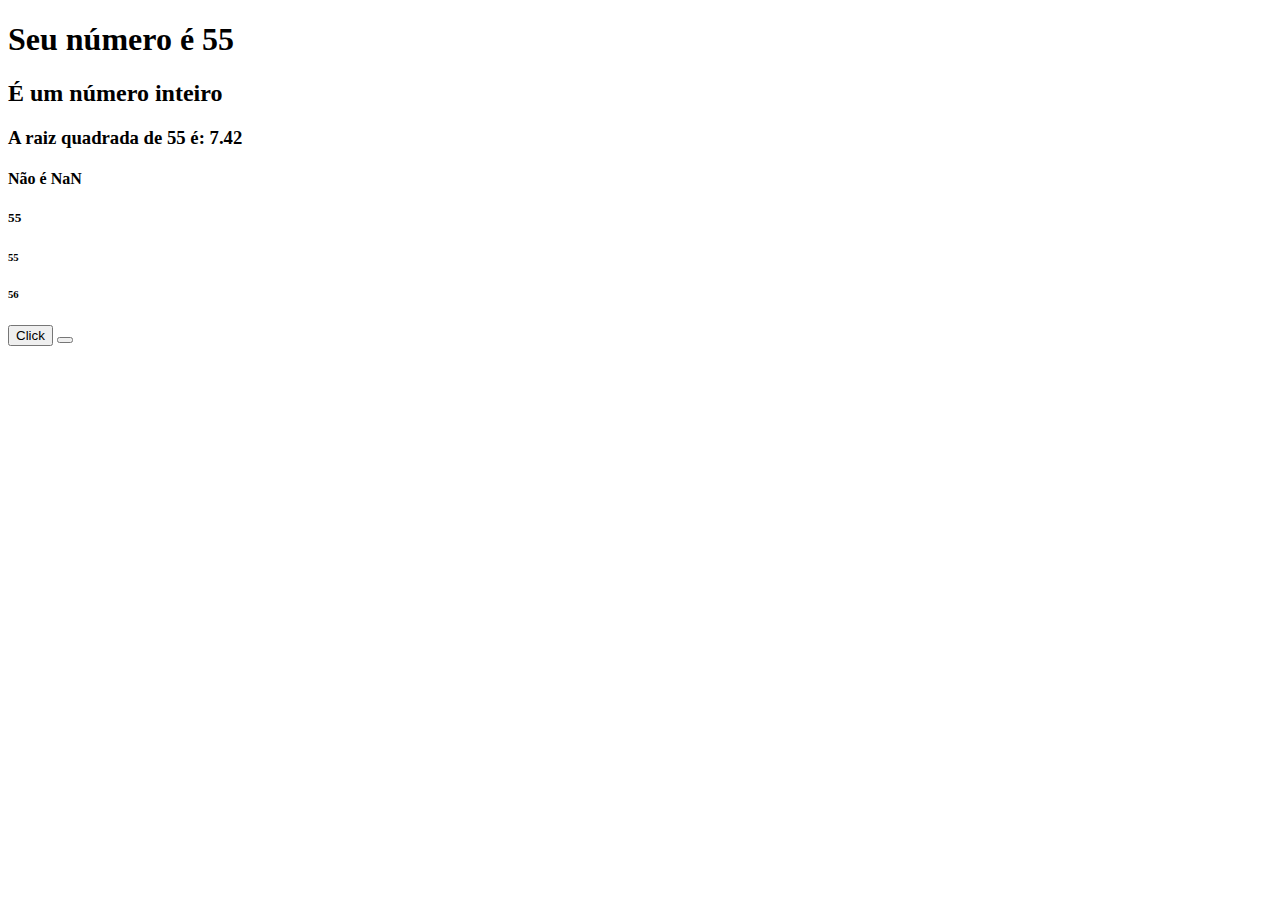
<file: aula12 exercicios/index.html>
<!DOCTYPE html>
<html lang="pt-br">
<head>
    <meta charset="UTF-8">
    <meta http-equiv="X-UA-Compatible" content="IE=edge">
    <meta name="viewport" content="width=device-width, initial-scale=1.0">
    <title>Exercícios </title>
</head>
<body>

<h1>Seu número é 55</h1>

<h2 id="res"></h2>
<h3 id="res3"></h3>
<h4 id="res4"></h4>
<h5 id="res5"></h5>
<h6 id="res6"></h6>
<h6 id="res7"></h6>

<button id="btn" onclick="calcular()">Click</button>
<button id="btn2"></button> 
    <script src="js/js.js"></script>
</body>
</html>
</file>
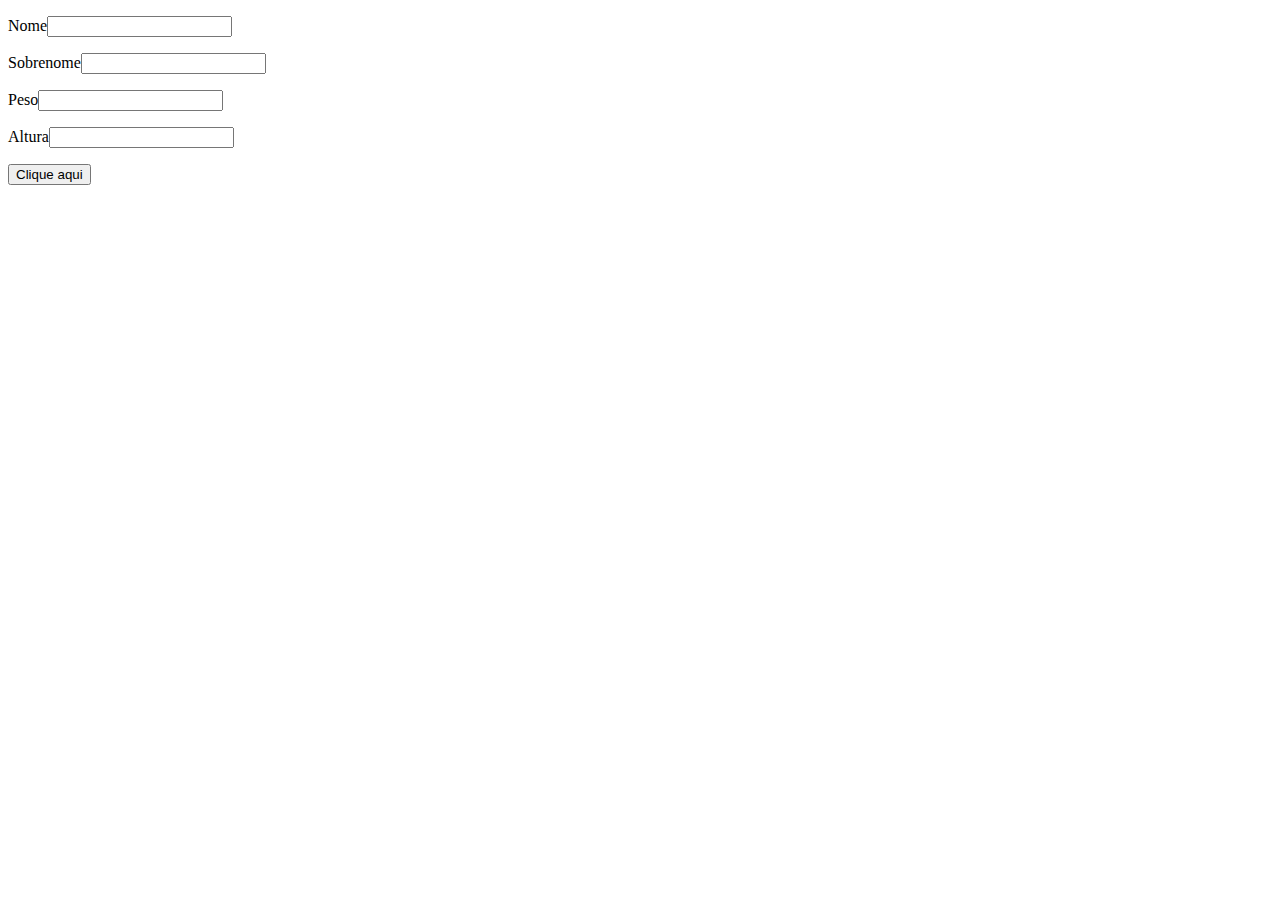
<file: aula23- FOR IN/index.html>
<!DOCTYPE html>
<html lang="pt-br">
<head>
    <meta charset="UTF-8">
    <meta http-equiv="X-UA-Compatible" content="IE=edge">
    <meta name="viewport" content="width=device-width, initial-scale=1.0">
    <title>Document</title>
</head>
<body>
    <form>
        <p>Nome<input type="text" id='nome'></p>
        <p>Sobrenome<input type="text" id='sobrenome'></p>
        <p>Peso<input type="text" id='peso'></p>
        <p>Altura<input type="text" id='altura'></p>
        <button id="btn">Clique aqui</button>

    </form>

    <h2 id="res"></h2>
 
    <script src="js/script.js"></script>
</body>

</html>
</file>
